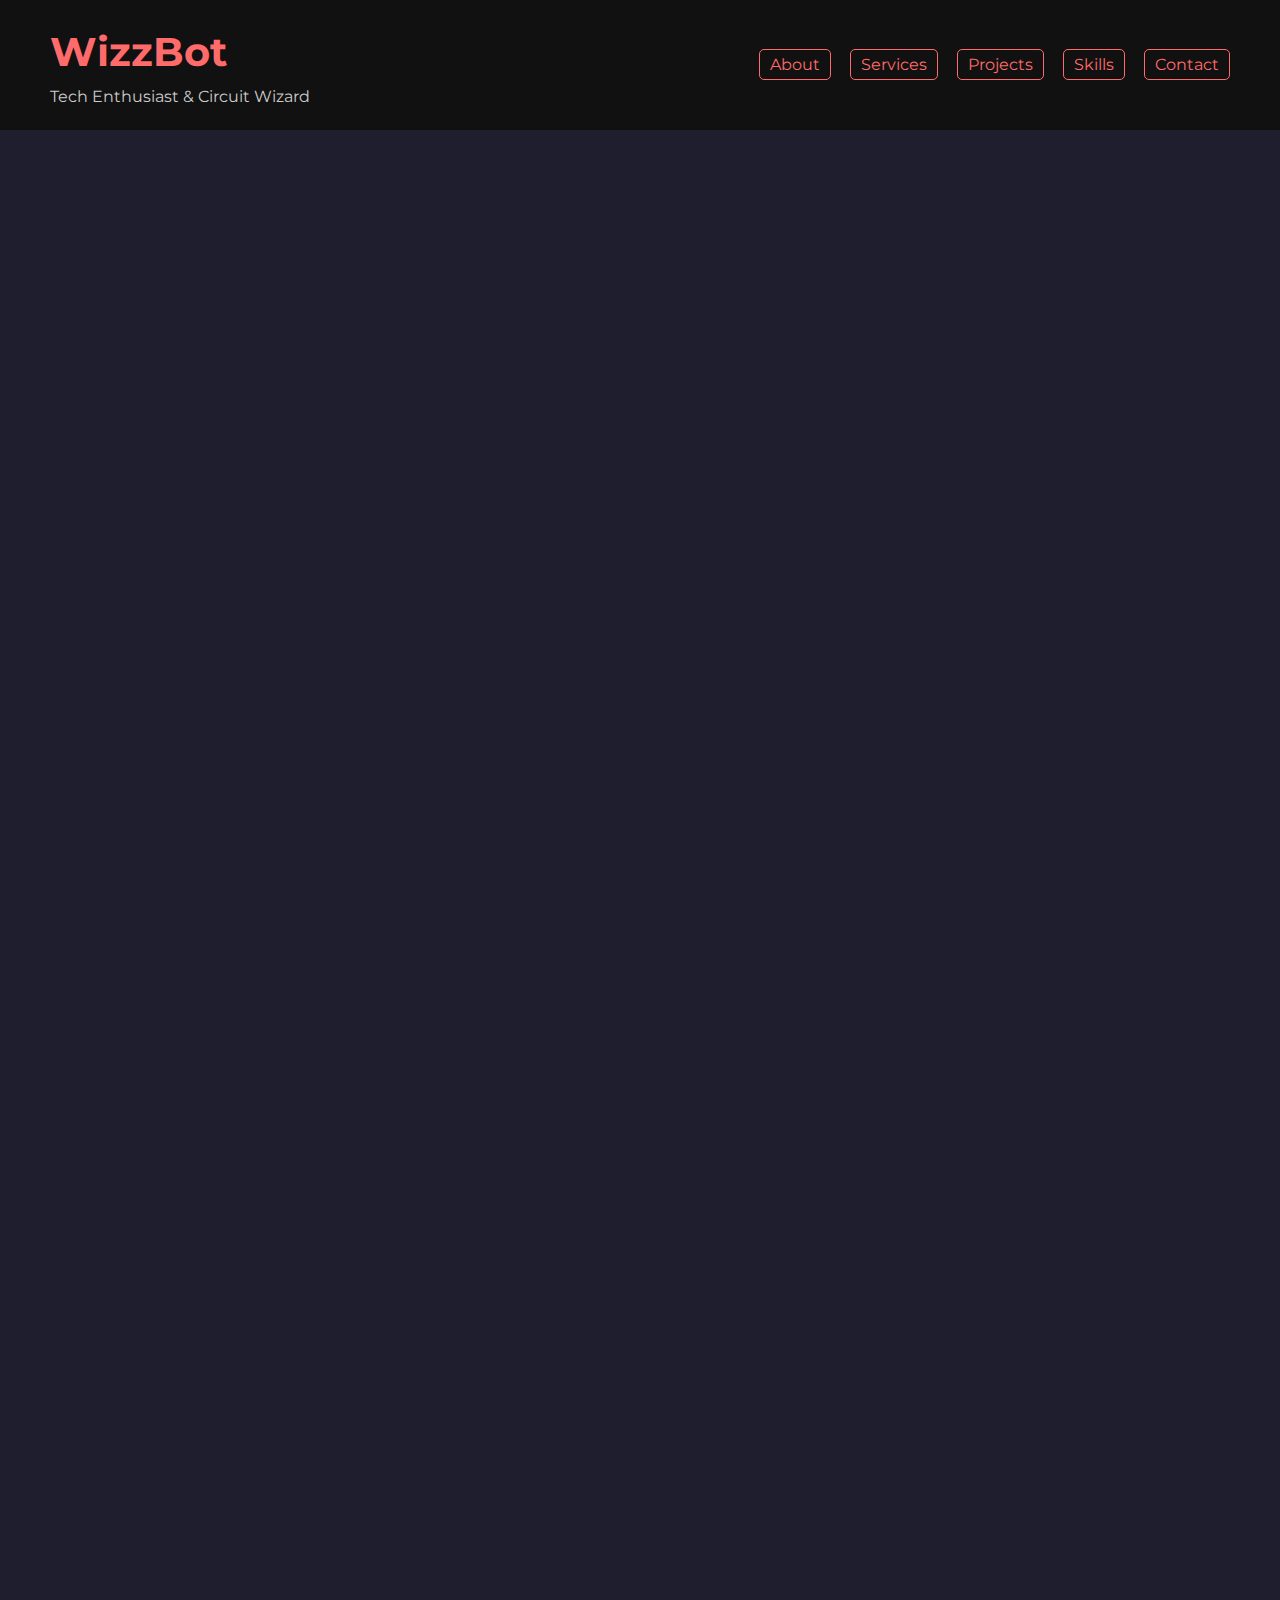
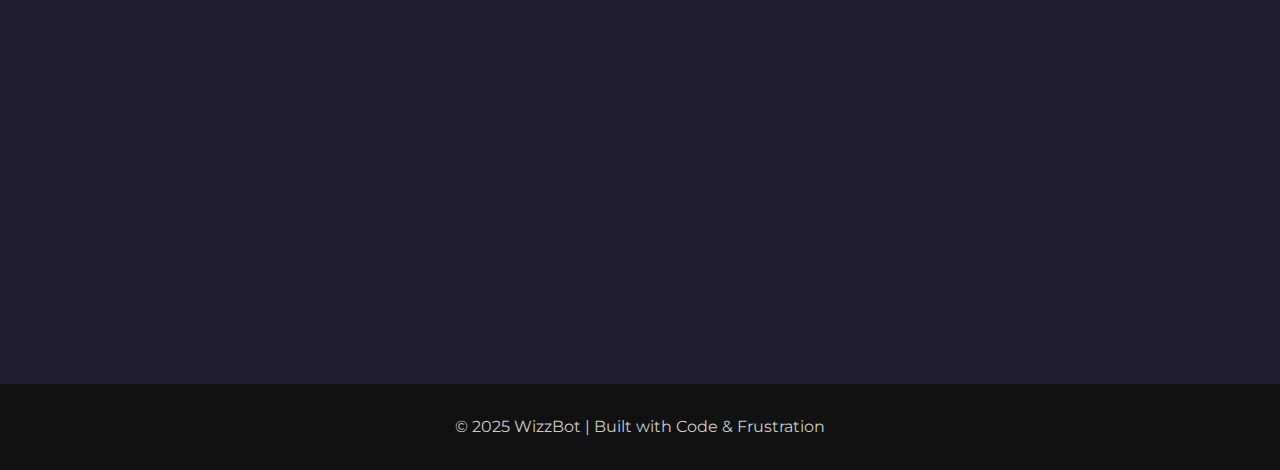
<file: index.html>
<html>
<head>
  <meta charset="UTF-8">
  <meta name="viewport" content="width=device-width, initial-scale=1.0">
  <title>WizzBot | Tech Portfolio</title>
  <link rel="icon" type="image/png" href="favicon.png">
  <link href="https://fonts.googleapis.com/css2?family=Montserrat:wght@400;700&display=swap" rel="stylesheet">
  <link rel="stylesheet" href="style.css">
</head>
<body>

<header>
  <div class="header-info">
    <h1>WizzBot</h1>
    <p>Tech Enthusiast & Circuit Wizard</p>
  </div>

  <nav id="navbar">
    <a href="#about">About</a>
    <a href="#services">Services</a>
    <a href="#projects">Projects</a>
    <a href="#skills">Skills</a>
    <a href="#contact">Contact</a>
  </nav>

  <input type="checkbox" id="menu-toggle">

  <label for="menu-toggle" class="hamburger">
    <span></span><span></span><span></span>
  </label>

  <div class="side-menu">
    <a href="#about">About</a>
    <a href="#services">Services</a>
    <a href="#projects">Projects</a>
    <a href="#contact">Contact</a>
  </div>
</header>


<section id="hero">
  <h2>Hey! I'm WizzBot 👋</h2>
  <p>I Build, Fix & Innovate Circuits — Your Tech Problems, Solved.</p>
  <a href="#contact" class="cta-button">Hire Me</a>
</section>

<section id="about">
<h2>About Me</h2>
<p>I'm WizzBot, a tech enthusiast passionate about circuits, IoT, and electronics. I create solutions, troubleshoot problems, and bring ideas to life.</p>
</section>

<section id="services">
  <h2>Services</h2>
  <div class="cards-container">
    <div class="card"><h3>Circuit Design</h3><p>Designing efficient, reliable electronic circuits for projects.</p></div>
    <div class="card"><h3>Troubleshooting</h3><p>Fixing electronics, IoT systems, and embedded solutions.</p></div>
    <div class="card"><h3>IoT Projects</h3><p>Building connected devices and smart systems.</p></div>
    <div class="card"><h3>Embedded Systems</h3><p>Arduino, ESP8266, NodeMCU based solutions.</p></div>
  </div>
</section>

<section id="projects">
  <h2>Projects</h2>
  <div class="projects">
    <a href="electronics.html" class="card-link" title="Click For More Info">
      <div class="card">
        <h3>Electronics</h3>
        <p>Simple useful electronic circuits.<br>Built 50+ electronic circuits.</p>
      </div>
    </a>
    <a href="embedded.html" class="card-link" title="Click For More Info">
      <div class="card">
        <h3>Embedded Systems</h3>
        <p>Embedded Systems needs a micro-controller to operate.<br>Built 15+ circuits.</p>
      </div>
    </a>
    <a href="iot.html" class="card-link" title="Click For More Info">
      <div class="card">
        <h3>IoT Stuffs</h3>
        <p>IoT Systems are formed when Embedded Systems are Connected to internet.<br>Built 3 Models.</p>
      </div>
    </a>
  </div>
</section>

<section id="skills">
  <h2>Skills</h2>
  <div class="cards-container">
    <div class="card"><h3>IoT & Electronics</h3><p>Arduino, ESP8266, NodeMCU, Circuit Designs</p></div>
    <div class="card"><h3>Web Basics</h3><p>HTML, CSS fundamentals</p></div>
    <div class="card"><h3>Tools</h3><p>TinkerCAD, Fritzing, Spck Editor</p></div>
  </div>
</section>

<section id="contact">
  <h2>Contact</h2>
  <p>Email: <a href="mailto:itzwizard007@gmail.com">itzwizard007@gmail.com</a></p>
</section>

<footer>
  <p>&copy; 2025 WizzBot | Built with Code & Frustration</p>
</footer>
</body>
</html>
</file>
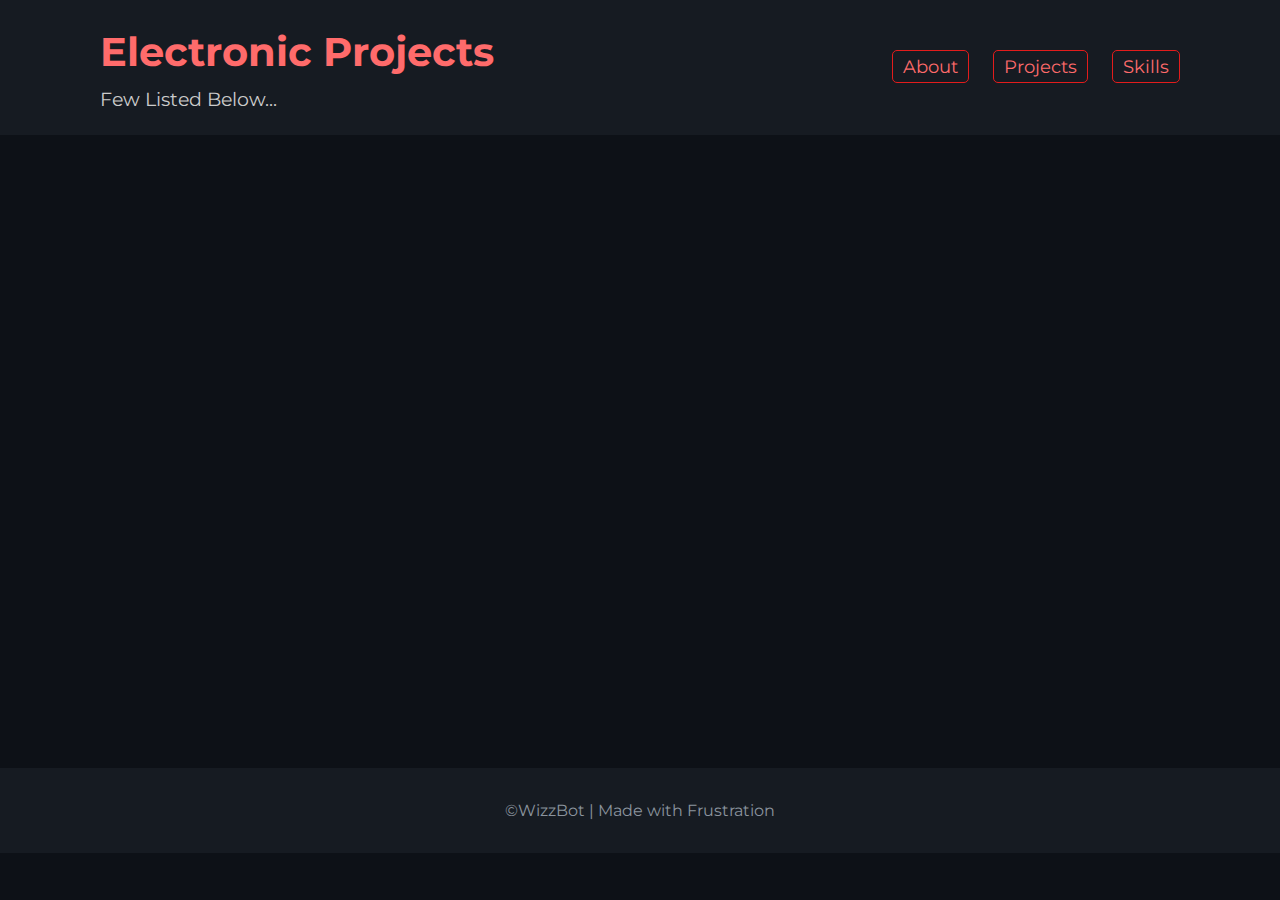
<file: electronics.html>
<html>
  <head>
    <meta charset="UTF-8">
    <meta name="viewport" content="width=device-width, initial-scale=1.0">
    <link rel="stylesheet" href="style.css">
    <title>WizzBot | Tech Enthusiast</title>
    <link rel="icon" type="image/png" href="favicon.png">
    <link rel="stylesheet" href="https://fonts.googleapis.com/css2?family=Montserrat:wght@400;700&display=swap">
    <link rel="stylesheet" href="ztyle.css">
  </head>
  <header>
  <div class="header-info">
    <h1>Electronic Projects</h1>
    <p>Few Listed Below...</p>
  </div>
  <nav>
    <a href="index.html">About</a>
    <a href="index.html">Projects</a>
    <a href="index.html">Skills</a>
  </nav>
</header>
<section>
  <h2>Creations</h2>
  <h3>With a small explaination</h3>
  <table>
    <thead>
  <tr>
    <th>Sl.No.</th>
    <th>Name</th>
    <th>Description</th>
  </tr>
    </thead>
    <tbody>
  <tr>
    <td>01</td>
    <td>Water Overflow Alarm</td>
    <td>Alerts with a "BUZZ" b4 water is completely full.</td>
  </tr>
  <tr>
    <td>02</td>
    <td>Rain Alarm</td>
    <td>Alerts when rain drop falls on the sensor.</td>
  </tr>
  <tr>
    <td>03</td>
    <td>Wireless Transmitter</td>
    <td>Transmits electric power through copper coils. Power can be varied by twisting the nob.</td>
  </tr>
  <tr>
    <td>04</td>
    <td>Touchless Door Bell</td>
    <td>Detects object and rings the bell.</td>
  </tr>
  <tr>
    <td>05</td>
    <td>Rechargeable Lamp</td>
    <td>An emergency lamp with charging facility. It can be charged through sunlight and mobile charger.</td>
  </tr>
  <tr>
    <td>06</td>
    <td>Laser Sercurity System</td>
    <td>Laser is passed around the home. If the laser cuts anywhere in its path, it alerts with a "BUZZ" or "BEEP".</td>
  </tr>
  <tr>
    <td>07</td>
    <td>PowerBank</td>
    <td>5000mAh powerbank, capable of charging a phone from 0-100%.</td>
  </tr>
    </tbody>
  </table>
</section>
<footer>
  <p>&copy;WizzBot | Made with ️Frustration</p>
</footer>
</html>
</file>
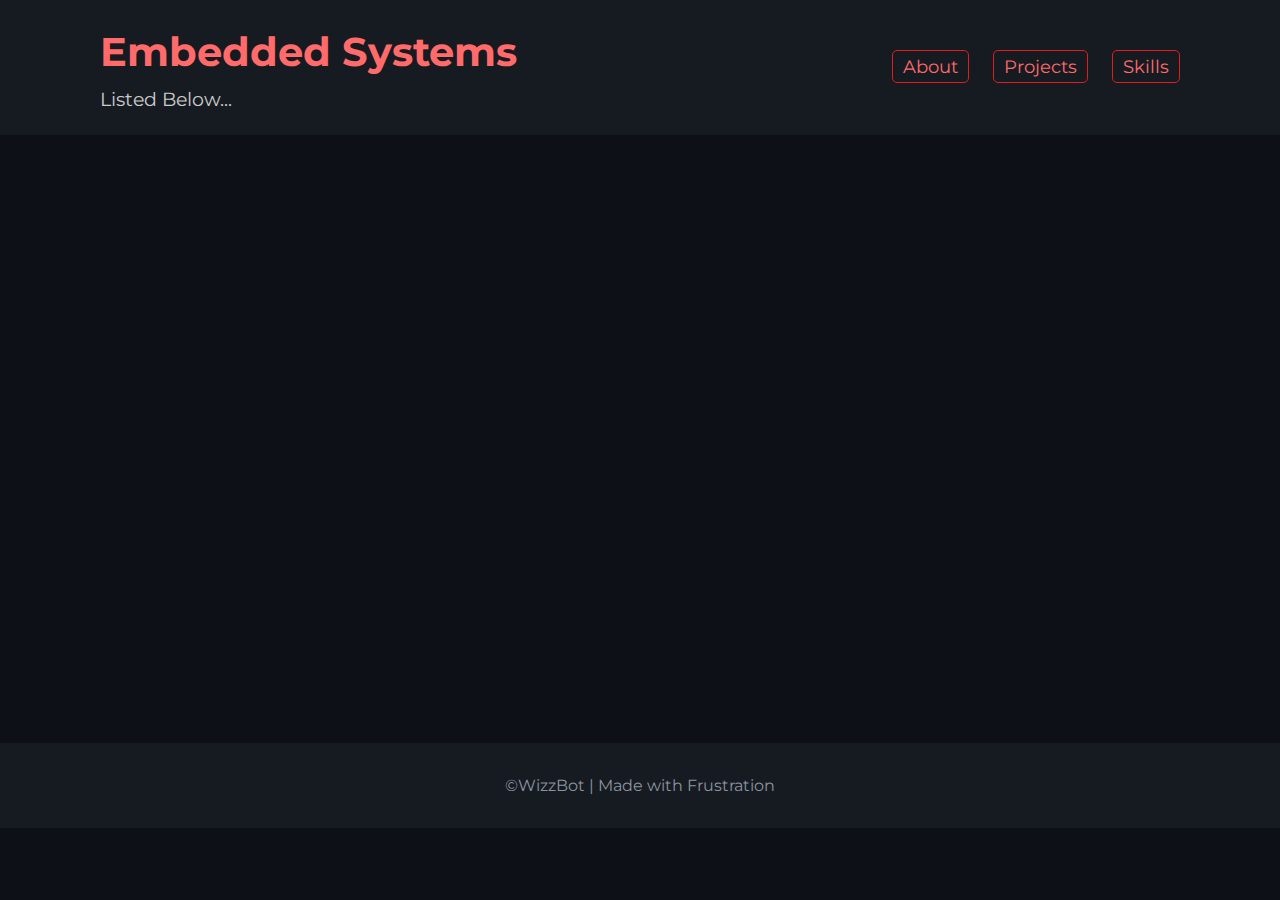
<file: embedded.html>
<html>
  <head>
    <meta charset="UTF-8">
    <meta name="viewport" content="width=device-width, initial-scale=1.0">
    <link rel="stylesheet" href="style.css">
    <title>WizzBot | Tech Enthusiast</title>
    <link rel="icon" type="image/png" href="favicon.png">
    <link rel="stylesheet" href="https://fonts.googleapis.com/css2?family=Montserrat:wght@400;700&display=swap">
    <link rel="stylesheet" href="ztyle.css">
  </head>
  <header>
    <div class="header-info">
     <h1>Embedded Systems</h1>
     <p>Listed Below...</p>
    </div>
  <nav>
    <a href="index.html">About</a>
    <a href="index.html">Projects</a>
    <a href="index.html">Skills</a>
  </nav>
</header>
<section>
  <h2>My Creations</h2>
  <h3>With a small explaination</h3>
  <table>
    <thead>
      <tr>
        <th>Sl.No.</th>
        <th>Name</th>
        <th>Description</th>
      </tr>
    </thead>
    <tbody>
      <tr>
        <td>01</td>
        <td>RFID Security Lock</td>
        <td>Opens only with RFID card or RFID tag.</td>
      </tr>
      <tr>
        <td>02</td>
        <td>Smart Plant Monitoring System</td>
        <td>Monitors the humidity of soil using soil moisture sensor and waters the plants accordingly.</td>
      </tr>
      <tr>
        <td>03</td>
        <td>Miniature of Mars Rover</td>
        <td>Looks like Mars Rover, it uses a special application to control & it is connected via bluetooth.</td>
      </tr>
      <tr>
        <td>04</td>
        <td>Smart Water Tap</td>
        <td>Detects the object[glass] and gives the signal to Arduino, Arduino gives command to flow the water.</td>
      </tr>
      <tr>
        <td>05</td>
        <td>Anti-Theft System</td>
        <td>Detects motion and sends signal to Arduino, Arduino activates the amplifier to say "Theif is trying to get in".</td>
      </tr>
      <tr>
        <td>06</td>
        <td>Smart Dustbin</td>
        <td>Uses ultrasonic sensor to sense, arduino tells the servo motor to rotate and thus the dustbin opens.</td>
      </tr>
    </tbody>
  </table>
</section>
<footer>
  <p>&copy;WizzBot | Made with Frustration</p>
</footer>
</html>
</file>
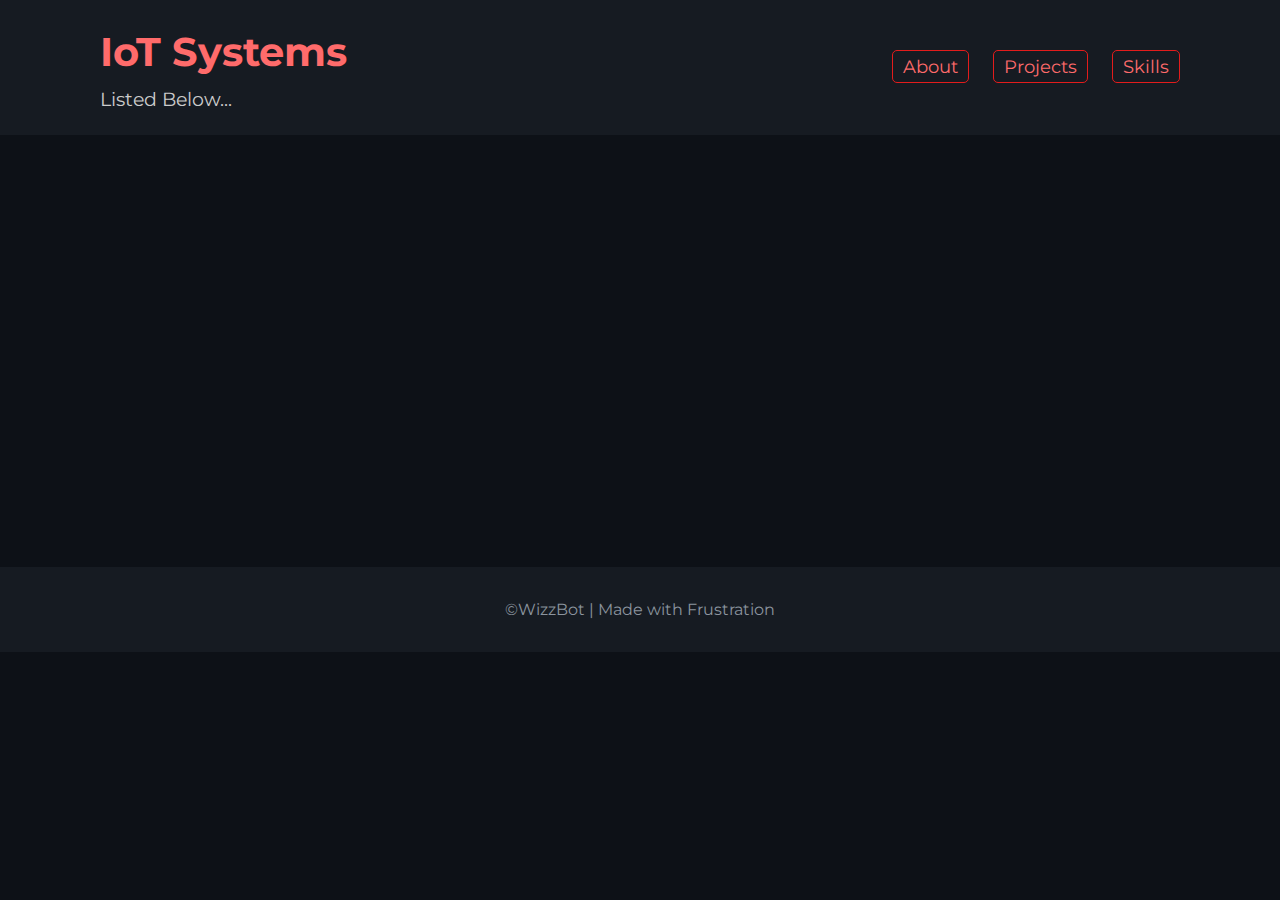
<file: iot.html>
<html>
  <head>
    <meta charset="UTF-8">
    <meta name="viewport" content="width=device-width, initial-scale=1.0">
    <link rel="stylesheet" href="style.css">
    <title>WizzBot | Tech Enthusiast</title>
    <link rel="icon" type="image/png" href="favicon.png">
    <link rel="stylesheet" href="https://fonts.googleapis.com/css2?family=Montserrat:wght@400;700&display=swap">
    <link rel="stylesheet" href="ztyle.css">
  </head>
  <header>
  <div class="header-info">
    <h1>IoT Systems</h1>
    <p>Listed Below...</p>
  </div>
  <nav>
    <a href="index.html">About</a>
    <a href="index.html">Projects</a>
    <a href="index.html">Skills</a>
  </nav>
</header>
<section>
  <h2>My Creations</h2>
  <h3>With a small explaination</h3>
  <table>
  <thead>
  <tr>
  <th>Sl.No.</th>
    <th>Name</th>
    <th>Description</th>
  </tr>
  </thead>
  <tbody>
  <tr>
    <td>01</td>
    <td>ESP8266 RC Car</td>
    <td>A car controlled via internet, connect to the wifi in the car then open browser and type "192.168.1.1". Boom! u got the controls.</td>
  </tr>
  <tr>
    <td>02</td>
    <td>Home Automation</td>
    <td>A Model of Home Automation.</td>
  </tr>
  </tbody>
  </table>
  </section>
<footer>
  <p>&copy;WizzBot | Made with Frustration</p>
</footer>
</html>
</file>
<file: style.css>
*{
  margin:0;
  padding:0;
  box-sizing:border-box;
}

body{
  font-family:'Montserrat',sans-serif;
  background:#1e1e2f;
  color:#eee;
  line-height:1.6;
}

header{
  display:flex;
  justify-content:space-between;
  align-items:center;
  padding:20px 50px;
  background:#111;
}

.header-info h1{
  color:#ff6b6b;
  font-size:2.5em;
}

.header-info p{
  color:#ccc;
}

nav a{
  margin-left:15px;
  padding:5px 10px;
  color:#ff6b6b;
  text-decoration:none;
  border:1px solid #ff6b6b;
  border-radius:5px;
  transition:0.3s;
}

nav a:hover{
  background:#ff6b6b;
  color:#111;
  transform:scale(1.05);
}

.hamburger {
  display: none;
  flex-direction: column;
  justify-content: space-between;
  width: 28px;
  height: 22px;
  cursor: pointer;
  margin-left: 15px;
  z-index: 1200;
}

.hamburger span {
  height: 3px;
  background: #ff6b6b;
  border-radius: 2px;
  transition: 0.3s ease;
}

#menu-toggle {
  display: none;
}

.side-menu {
  position: fixed;
  top: 70px;
  right: -230px; 
  width: 200px;
  background: rgba(20, 20, 30, 0.95);
  border-left: 2px solid #ff6b6b;
  box-shadow: -5px 0 15px rgba(255, 107, 107, 0.2);
  border-radius: 10px 0 0 10px;
  display: flex;
  flex-direction: column;
  transition: right 0.4s ease;
  z-index: 1100;
}

.side-menu a {
  padding: 12px 20px;
  color: #ff6b6b;
  text-decoration: none;
  border-bottom: 1px solid rgba(255, 107, 107, 0.2);
  transition: background 0.3s;
}

.side-menu a:hover {
  background: #ff6b6b;
  color: #111;
}

#menu-toggle:checked ~ .side-menu {
  right: 20px;
}

#menu-toggle:checked + .hamburger span:nth-child(1) {
  transform: rotate(45deg) translate(5px, 5px);
}
#menu-toggle:checked + .hamburger span:nth-child(2) {
  opacity: 0;
}
#menu-toggle:checked + .hamburger span:nth-child(3) {
  transform: rotate(-45deg) translate(6px, -6px);
}

@media(max-width:768px){
  .hamburger{display:flex;}
  nav a{display:none;}
  nav.open a{display:block;margin-top:8px;}
}

@media(max-width:480px){
  .hamburger{display:flex;}
  nav a{display:none;}
  nav.open a{display:block;margin-top:8px;}
}

#hero{
  text-align:center;
  padding:80px 20px;
}

#hero h2{
  font-size:2.5em;
  color:#ff6b6b;
  margin-bottom:10px;
}

#hero p{
  font-size:1.2em;
  color:#ddd;
  margin-bottom:20px;
}

.cta-button{
  padding:10px 20px;
  border:2px solid #ff6b6b;
  border-radius:5px;
  color:#ff6b6b;
  text-decoration:none;
  transition:0.3s;
}

.cta-button:hover{
  background:#ff6b6b;
  color:#111;
  transform:scale(1.05);
}

section{
  padding:50px 20px;
  max-width:1100px;
  margin:0 auto;
  opacity:0;
  animation:fadeInUp 1s forwards;
}

section h2{
  color:#ff6b6b;
  margin-bottom:20px;
  font-size:2em;
}

section p{
  color:#ddd;
  margin-bottom:20px;
}

.cards-container{
  display:flex;
  flex-wrap:wrap;
  gap:10px;
}

.card {
  height: auto;
  min-height: 140px;
  background:#222;
  border: 1px solid rgba(255, 178, 153, 1);
  border-radius:10px;
  padding: 20px;
  flex: 1 1 200px;
  min-width: 230px;
  margin-bottom: 20px;
  transition: transform 0.3s, border 0.3s filter 0.3s;
  filter: drop-shadow(0 0 0 rgba(130,4,6,0.8));
}

.card::before{
  content:"";
  position:absolute;
  inset:0;
  border: 1px solid rgba(255, 178, 153, 1);
  border-radius:10px;
  padding:2px;
  background: linear-gradient(-25deg, rgba(238, 174, 202, 1) 0%, rgba(230, 175, 205, 1) 20%, rgba(255, 178, 153, 1) 30%, rgba(185, 182, 200, 1) 50%, rgba(255, 178, 153, 1) 70%, rgba(178, 183, 223, 1) 90%, rgba(148, 142, 168, 1) 100%);
  opacity:0;transition:0.4s;
  z-index:-1;
 
}

.card:hover::before{
  opacity:1;
}

.card:hover{
  transform: translateY(-3px);
  color: #000000;
  box-shadow:0 0 15px rgba(255,107,107,0.4);
}

.card h3,
.card p,
.card-link h3,
.card-link p {
  transition: color 0.3s ease;
}

.card:hover h3,
.card:hover p,
.card-link:hover h3,
.card-link:hover p {
  color: #000;
}

.projects {
  display: flex;
  flex-wrap: wrap;
  gap: 10px;
}

.card-link {
  flex: 1 1 200px;
  text-decoration: none;
  height: 100%;
  display: flex;
  min-height: 140px;
  min-width: 230px;
  color: #ffffff;
  flex-direction: column;
  transition: transform 0.3s, border 0.3s filter 0.3s;
  filter: drop-shadow(0 0 0 rgba(130,4,6,0.8));
}

.card-link:hover::before{
  opacity:1;
}

.card-link:hover {
  transform: translateY(-3px);
  color: #000000;
  filter: drop-shadow(0 10px 20px rgba(255,107,107, 0.4));
}

table {
  width: 100%;
  border-collapse: collapse;
  margin: 30px 0;
  border-radius: 10px;
  overflow: hidden;
  table-layout: fixed;
}

th,td {
  border: 1px solid #30363d;
  padding: 12px;
  text-align: left;
  color: #c9d1d9;
  word-break: break-word;
}

th:nth-child(1),
td:nth-child(1) {
  width: 5%;
}

th:nth-child(2),
td:nth-child(2) {
  width: 20%;
}

th:nth-child(3),
td:nth-child(3) {
  width: 75%;
}

thead th {
  background-color: #1f242b;
  color: #ff6b6b;
  font-weight: 600px;
  text-transform: uppercase;
}

tbody tr {
  background-color: #0d1117;
}

tbody tr:nth-child(even) {
  background-color: #161b22;
}

tbody tr:hover {
  background-color: #1f242b;
  cursor: pointer;
}

table {
  border-radius: 5px;
  overflow: hidden;
}

footer{
  text-align:center;
  padding:30px 20px;
  background:#111;
  color:#ccc;
}

@keyframes fadeInUp{from{opacity:0;transform:translateY(20px);}to{opacity:1;transform:translateY(0);}}
</file>
<file: ztyle.css>
* {
  margin: 0;
  padding: 0;
  box-sizing: border-box;
}

  .favicon {
    border-radius: 30px;
  }

body {
  font-family: 'Montserrat', sans-serif;
  background-color: #0d1117;
  color: #c9d1d9;
  line-height: 1.6;
}

a {
  color: #e31c1c;
  text-decoration: none;
  transition: border 0.3s filter 0.3s;
}

a:hover {
  filter: drop-shadow(0 0 0 rgba(130,4,6,0.8));
}

header {
  display: flex;
  justify-content: space-between;
  align-items: center;
  padding: 20px 100px 20px;
  background: #161b22;
}

.header-info {
  display: flex;
  flex-direction: column;
}

header h1 {
  font-size: 3em; 
  font-weight: 700;
  margin-bottom: 0px;
  color: #e31c1c;
}

header p {
  font-size: 1.2em;
  font-weight: 400;
  color: #8b949e;
}

header nav a {
  margin-left: 20px;
  font-weight: 800px;
  font-size: 1.1em;
  padding: 5px 10px;
  border: 1px solid #e31c1c;
  border-radius: 5px;
  transition: border 0.3s filter 0.3s;
}

header nav a:hover {
  filter: drop-shadow(0 0 0 rgba(130,4,6,0.8));
}

section {
  padding: 50px 50px;
  max-width: 1300px;
  margin: 0 auto;
}

section h2 {
  font-size: 2em;
  font-weight: 700;
  margin-bottom: 20px;
  color: #e31c1c;
}

.projects, .skills {
  display: flex;
  flex-wrap: wrap;
  gap: 20px;
  align-items: center;
}

.skills-grid {
  display: flex;
  flex-wrap: wrap;
  gap: 20px;
  margin-bottom: 40px;
  justify-content: center;
}

.card {
  height: auto;
  min-height: 140px;
  background: #161b22;
  border: 1px solid #e31c1c;
  border-radius: 10px;
  padding: 20px;
  flex: 1 1 280px;
  min-width: 260px;
  margin-bottom: 20px;
  transition: transform 0.3s, border 0.3s filter 0.3s;
  filter: drop-shadow(0 0 0 rgba(130,4,6,0.8));
}



.card:hover {
  transform: translateY(-5px);
  border:1px solid #ff4500;
  filter: drop-shadow(0 10px 20px rgba(130,4,6,0.8));
}

.card-link {
  flex: 1 1 250px;
  text-decoration: none;
  height: 100%;
  display: flex;
  flex-direction: column;
}

.card-link:hover {
  transform: translateY(-5px);
  filter: drop-shadow(0 10px 20px rgba(130,4,6,0.8));
}

.card h3 {
  font-size: 1.5em;
  margin-bottom: 10px;
  color: #e31c1c;
}

.card p {
  font-size: 1em;
  color: #8b949e;
}

table {
  width: 100%;
  border-collapse: collapse;
  margin: 30px 0;
  border-radius: 10px;
  overflow: hidden;
  table-layout: fixed;
}

th,td {
  border: 1px solid #30363d;
  padding: 12px;
  text-align: left;
  color: #c9d1d9;
  word-break: break-word;
}

th:nth-child(1),
td:nth-child(1) {
  width: 5%;
}

th:nth-child(2),
td:nth-child(2) {
  width: 20%;
}

th:nth-child(3),
td:nth-child(3) {
  width: 75%;
}

thead th {
  background-color: #1f242b;
  color: #e31c1c;
  font-weight: 600px;
  text-transform: uppercase;
}

tbody tr {
  background-color: #0d1117;
}

tbody tr:nth-child(even) {
  background-color: #161b22;
}

tbody tr:hover {
  background-color: #1f242b; 
  cursor: pointer;
}

table {
  border-radius: 5px;
  overflow: hidden;
}

footer {
  text-align: center;
  padding: 30px 20px;
  background: #161b22;
  color: #8b949e;
}

/* 🌍 Responsive Layout Fixes */
@media (max-width: 1024px) {
  header {
    padding: 20px 40px;
  }
}

/* Tablet View */
@media (max-width: 768px) {
  header {
    flex-direction: column;
    text-align: center;
    padding: 20px 25px;
  }

  header nav {
    display: flex;
    flex-wrap: wrap;
    justify-content: center;
    gap: 10px;
    margin-top: 10px;
  }

  header nav a {
    font-size: 0.95em;
    padding: 6px 12px;
  }

  section {
    padding: 25px 20px;
  }

  .projects, .skills {
    flex-direction: column;
  }

  .card {
    width: 100%;
    flex: none;
    min-height: 160px;
  }

  /* Scrollable Table Fix */
  table {
    display: block;
    width: 100%;
    overflow-x: auto;
    border: none;
    white-space: nowrap;
  }

  th, td {
    padding: 8px;
    font-size: 0.9em;
  }

  section h2 {
    font-size: 1.7em;
  }
}

/* Mobile View */
@media (max-width: 480px) {
  header h1 {
    font-size: 1.8em;
  }

  header p {
    font-size: 0.9em;
  }

  .card h3 {
    font-size: 1.2em;
  }

  .card p {
    font-size: 0.9em;
  }

  footer {
    font-size: 0.9em;
    padding: 15px;
  }
}
</file>
